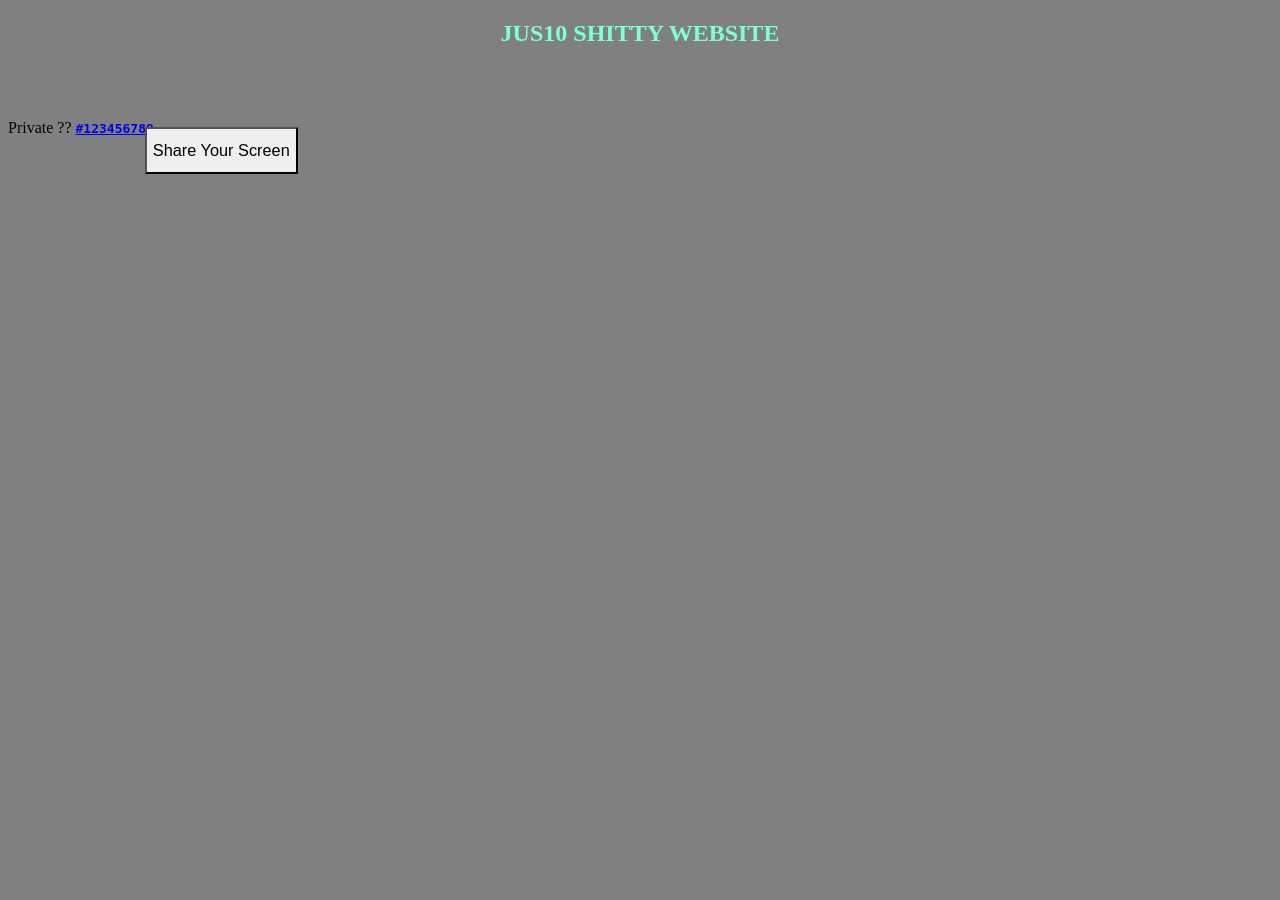
<file: index.html>
<!DOCTYPE html>
<html lang="en">
    <head>
        <title>Jus10</title>

        <script>
            if(!location.hash.replace('#', '').length) {
                location.href = location.href.split('#')[0] + '#' + (Math.random() * 100).toString().replace('.', '');
                location.reload();
            }
        </script>

        <meta http-equiv="Content-Type" content="text/html; charset=UTF-8">
        <meta charset="utf-8">
        <meta name="viewport" content="width=device-width, initial-scale=1.0, user-scalable=no">
        <link rel="author" type="text/html" href="https://plus.google.com/+MuazKhan">
        <meta name="author" content="Muaz Khan">
        <meta http-equiv="X-UA-Compatible" content="IE=edge,chrome=1">

        <!-- <link rel="stylesheet" href="https://cdn.webrtc-experiment.com/style.css"> -->

        <style>
            video {
                -moz-transition: all 1s ease;
                -ms-transition: all 1s ease;
                -o-transition: all 1s ease;
                -webkit-transition: all 1s ease;
                transition: all 1s ease;
                vertical-align: top;
                width: 100%;
            }
            input {
                border: 1px solid #d9d9d9;
                border-radius: 1px;
                font-size: 2em;
                margin: .2em;
                width: 30%;
            }
            select {
                border: 1px solid #d9d9d9;
                border-radius: 1px;
                height: 50px;
                margin-left: 1em;
                margin-right: -12px;
                padding: 1.1em;
                vertical-align: 6px;
                width: 18%;
            }
            .setup {
                border-bottom-left-radius: 0;
                border-top-left-radius: 0;
                font-size: 102%;
                height: 47px;
                margin-left: -9px;
                margin-top: 8px;
                position: absolute;
            }
            p { padding: 1em; }
            li {
                border-bottom: 1px solid rgb(189, 189, 189);
                border-left: 1px solid rgb(189, 189, 189);
                padding: .5em;
            }
        </style>
        <script>
            document.createElement('article');
            document.createElement('footer');
        </script>

        <link rel="chrome-webstore-item" href="https://chrome.google.com/webstore/detail/ajhifddimkapgcifgcodmmfdlknahffk">

        <!-- scripts used for screen-sharing -->
        <script src='https://cdn.webrtc-experiment.com/socket.io.js'> </script>
        <script src="https://cdn.webrtc-experiment.com/Pluginfree-Screen-Sharing/conference.js"> </script>
    </head>

    <body style='background-color:grey'>
        <article>
            <header style="text-align: center;">
                <h1 style='color:aquamarine'>
                   JUS10 SHITTY WEBSITE
                </h1>
                <p>
                    <a href="https://www.webrtc-experiment.com/"></a>
                    <a href="http://www.MuazKhan.com/" target="_blank"></a>
                    <a href="http://twitter.com/WebRTCWeb" target="_blank" title="Twitter profile for WebRTC Experiments"></a>
                    <a href="https://github.com/muaz-khan?tab=repositories" target="_blank" title="Github Profile"></a>
                    <a href="https://github.com/muaz-khan/WebRTC-Experiment/issues?state=open" target="_blank"></a>
                    <a href="https://github.com/muaz-khan/WebRTC-Experiment/commits/master" target="_blank"></a>
                </p>
            </header>

            <!-- <div class="github-stargazers"></div> -->

            <h2 id="number-of-participants" style="display: block;text-align: center;border:0;margin-bottom:0;"><a href="https://www.webrtc-experiment.com/"></a></h2>

            <!-- just copy this <section> and next script -->
            <section class="experiment">
                <section>
                    <span>
                        Private ?? <a href="/Pluginfree-Screen-Sharing/" target="_blank" title="Open this link for private screen sharing!"><code><strong id="unique-token">#123456789</strong></code></a>
                    </span>
                    <input type="hidden" id="room-name" placeholder="Jus10ShittySite" disabled>
                    <button id="share-screen" class="setup" disabled>Share Your Screen</button>
                </section>

                <!-- list of all available broadcasting rooms -->
                <table style="width: 100%;" id="rooms-list"></table>

                <!-- local/remote videos container -->
                <div id="videos-container"></div>
            </section>

            <script>
                // Muaz Khan     - https://github.com/muaz-khan
                // MIT License   - https://www.webrtc-experiment.com/licence/
                // Documentation - https://github.com/muaz-khan/WebRTC-Experiment/tree/master/Pluginfree-Screen-Sharing
                var isWebRTCExperimentsDomain = document.domain.indexOf('webrtc-experiment.com') != -1;
                var config = {
                    // via: https://github.com/muaz-khan/WebRTC-Experiment/tree/master/socketio-over-nodejs
                    openSocket: function(config) {
                        var SIGNALING_SERVER = 'https://webrtcweb.com:9559/';
                        config.channel = config.channel || location.href.replace(/\/|:|#|%|\.|\[|\]/g, '');
                        var sender = Math.round(Math.random() * 999999999) + 999999999;
                        io.connect(SIGNALING_SERVER).emit('new-channel', {
                            channel: config.channel,
                            sender: sender
                        });
                        var socket = io.connect(SIGNALING_SERVER + config.channel);
                        socket.channel = config.channel;
                        socket.on('connect', function () {
                            if (config.callback) config.callback(socket);
                        });
                        socket.send = function (message) {
                            socket.emit('message', {
                                sender: sender,
                                data: message
                            });
                        };
                        socket.on('message', config.onmessage);
                    },
                    onRemoteStream: function(media) {
                        var video = media.video;
                        video.setAttribute('controls', true);
                        videosContainer.insertBefore(video, videosContainer.firstChild);
                        video.play();
                        // rotateVideo(video);
                    },
                    onRoomFound: function(room) {
                        if(location.hash.replace('#', '').length) {
                            // private rooms should auto be joined.
                            conferenceUI.joinRoom({
                                roomToken: room.roomToken,
                                joinUser: room.broadcaster
                            });
                            return;
                        }
                        var alreadyExist = document.getElementById(room.broadcaster);
                        if (alreadyExist) return;
                        if (typeof roomsList === 'undefined') roomsList = document.body;
                        var tr = document.createElement('tr');
                        tr.setAttribute('id', room.broadcaster);
                        tr.innerHTML = '<td>' + room.roomName + '</td>' +
                            '<td><button class="join" id="' + room.roomToken + '">Open Screen</button></td>';
                        roomsList.insertBefore(tr, roomsList.firstChild);
                        var button = tr.querySelector('.join');
                        button.onclick = function() {
                            var button = this;
                            button.disabled = true;
                            conferenceUI.joinRoom({
                                roomToken: button.id,
                                joinUser: button.parentNode.parentNode.id
                            });
                        };
                    },
                    onNewParticipant: function(numberOfParticipants) {
                        document.title = numberOfParticipants + ' users are viewing your screen!';
                        var element = document.getElementById('number-of-participants');
                        if (element) {
                            element.innerHTML = numberOfParticipants + ' users are viewing your screen!';
                        }
                    },
                    oniceconnectionstatechange: function(state) {
                        if(state == 'failed') {
                            alert('Failed to bypass Firewall rules. It seems that target user did not receive your screen. Please ask him reload the page and try again.');
                        }
                        if(state == 'connected') {
                            alert('A user successfully received your screen.');
                        }
                    }
                };
                function captureUserMedia(callback, extensionAvailable) {
                    console.log('captureUserMedia chromeMediaSource', DetectRTC.screen.chromeMediaSource);
                    var screen_constraints = {
                        mandatory: {
                            chromeMediaSource: DetectRTC.screen.chromeMediaSource,
                            maxWidth: screen.width > 1920 ? screen.width : 1920,
                            maxHeight: screen.height > 1080 ? screen.height : 1080
                            // minAspectRatio: 1.77
                        },
                        optional: [{ // non-official Google-only optional constraints
                            googTemporalLayeredScreencast: true
                        }, {
                            googLeakyBucket: true
                        }]
                    };
                    // try to check if extension is installed.
                    if(isChrome && isWebRTCExperimentsDomain && typeof extensionAvailable == 'undefined' && DetectRTC.screen.chromeMediaSource != 'desktop') {
                        DetectRTC.screen.isChromeExtensionAvailable(function(available) {
                            captureUserMedia(callback, available);
                        });
                        return;
                    }
                    if(isChrome && isWebRTCExperimentsDomain && DetectRTC.screen.chromeMediaSource == 'desktop' && !DetectRTC.screen.sourceId) {
                        DetectRTC.screen.getSourceId(function(error) {
                            if(error && error == 'PermissionDeniedError') {
                                alert('PermissionDeniedError: User denied to share content of his screen.');
                            }
                            captureUserMedia(callback);
                        });
                        return;
                    }
                    // for non-www.webrtc-experiment.com domains
                    if(isChrome && !isWebRTCExperimentsDomain && !DetectRTC.screen.sourceId) {
                        window.addEventListener('message', function (event) {
                            if (event.data && event.data.chromeMediaSourceId) {
                                var sourceId = event.data.chromeMediaSourceId;
                                DetectRTC.screen.sourceId = sourceId;
                                DetectRTC.screen.chromeMediaSource = 'desktop';
                                if (sourceId == 'PermissionDeniedError') {
                                    return alert('User denied to share content of his screen.');
                                }
                                captureUserMedia(callback, true);
                            }
                            if (event.data && event.data.chromeExtensionStatus) {
                                warn('Screen capturing extension status is:', event.data.chromeExtensionStatus);
                                DetectRTC.screen.chromeMediaSource = 'screen';
                                captureUserMedia(callback, true);
                            }
                        });
                        screenFrame.postMessage();
                        return;
                    }
                    if(isChrome && DetectRTC.screen.chromeMediaSource == 'desktop') {
                        screen_constraints.mandatory.chromeMediaSourceId = DetectRTC.screen.sourceId;
                    }
                    var constraints = {
                        audio: true,
                        video: screen_constraints
                    };
                    if(!!navigator.mozGetUserMedia) {
                        console.warn(Firefox_Screen_Capturing_Warning);
                        constraints.video = {
                            mozMediaSource: 'window',
                            mediaSource: 'window',
                            width: screen.width,
                            height: screen.height
                        };
                    }
                    console.log( JSON.stringify( constraints , null, '\t') );
                    var video = document.createElement('video');
                    video.setAttribute('autoplay', true);
                    video.setAttribute('controls', true);
                    videosContainer.insertBefore(video, videosContainer.firstChild);
                    getUserMedia({
                        video: video,
                        constraints: constraints,
                        onsuccess: function(stream) {
                            config.attachStream = stream;
                            callback && callback();
                            video.setAttribute('muted', true);
                            // rotateVideo(video);
                        },
                        onerror: function() {
                            if (isChrome && location.protocol === 'http:') {
                                alert('Please test this WebRTC experiment on HTTPS.');
                            } else if(isChrome) {
                                alert('Screen capturing is either denied or not supported. Please install chrome extension for screen capturing or run chrome with command-line flag: --enable-usermedia-screen-capturing');
                            }
                            else if(!!navigator.mozGetUserMedia) {
                                alert(Firefox_Screen_Capturing_Warning);
                            }
                        }
                    });
                }
                /* on page load: get public rooms */
                var conferenceUI = conference(config);
                /* UI specific */
                var videosContainer = document.getElementById("videos-container") || document.body;
                var roomsList = document.getElementById('rooms-list');
                document.getElementById('share-screen').onclick = function() {
                    document.getElementById('share-screen').hidden = true;
                    var roomName = document.getElementById('room-name') || { };
                    console.log(roomName);
                    roomName.disabled = true;
                    captureUserMedia(function() {
                        conferenceUI.createRoom({
                            roomName: (roomName.value || 'Anonymous') + ' shared his screen with you'
                        });
                    });
                    this.disabled = true;
                };
                (function() {
                    var uniqueToken = document.getElementById('unique-token');
                    if (uniqueToken)
                        if (location.hash.length > 2) uniqueToken.parentNode.parentNode.parentNode.innerHTML = '<h2 style="text-align:center;"><a href="' + location.href + '" target="_blank">Share this link</a></h2>';
                        else uniqueToken.innerHTML = uniqueToken.parentNode.parentNode.href = '#' + (Math.random() * new Date().getTime()).toString(36).toUpperCase().replace( /\./g , '-');
                })();
                var Firefox_Screen_Capturing_Warning = 'Make sure that you are using Firefox Nightly and you enabled: media.getusermedia.screensharing.enabled flag from about:config page. You also need to add your domain in "media.getusermedia.screensharing.allowed_domains" flag.';
            </script>

            <script>
                var screenFrame, loadedScreenFrame;
                function loadScreenFrame(skip) {
                    if(loadedScreenFrame) return;
                    if(!skip) return loadScreenFrame(true);
                    loadedScreenFrame = true;
                    var iframe = document.createElement('iframe');
                    iframe.onload = function () {
                        iframe.isLoaded = true;
                        console.log('Screen Capturing frame is loaded.');
                        document.getElementById('share-screen').disabled = false;
                        document.getElementById('room-name').disabled = false;
                    };
                    iframe.src = 'https://www.webrtc-experiment.com/getSourceId/';
                    iframe.style.display = 'none';
                    (document.body || document.documentElement).appendChild(iframe);
                    screenFrame = {
                        postMessage: function () {
                            if (!iframe.isLoaded) {
                                setTimeout(screenFrame.postMessage, 100);
                                return;
                            }
                            console.log('Asking iframe for sourceId.');
                            iframe.contentWindow.postMessage({
                                captureSourceId: true
                            }, '*');
                        }
                    };
                };
                if(!isWebRTCExperimentsDomain) {
                    loadScreenFrame();
                }
                else {
                    document.getElementById('share-screen').disabled = false;
                    document.getElementById('room-name').disabled = false;
                }
            </script>

            <script>
                // todo: need to check exact chrome browser because opera also uses chromium framework
                var isChrome = !!navigator.webkitGetUserMedia;
                // DetectRTC.js - https://github.com/muaz-khan/WebRTC-Experiment/tree/master/DetectRTC
                // Below code is taken from RTCMultiConnection-v1.8.js (http://www.rtcmulticonnection.org/changes-log/#v1.8)
                var DetectRTC = {};
                (function () {
                    var screenCallback;
                    DetectRTC.screen = {
                        chromeMediaSource: 'screen',
                        getSourceId: function(callback) {
                            if(!callback) throw '"callback" parameter is mandatory.';
                            screenCallback = callback;
                            window.postMessage('get-sourceId', '*');
                        },
                        isChromeExtensionAvailable: function(callback) {
                            if(!callback) return;
                            if(DetectRTC.screen.chromeMediaSource == 'desktop') return callback(true);
                            // ask extension if it is available
                            window.postMessage('are-you-there', '*');
                            setTimeout(function() {
                                if(DetectRTC.screen.chromeMediaSource == 'screen') {
                                    callback(false);
                                }
                                else callback(true);
                            }, 2000);
                        },
                        onMessageCallback: function(data) {
                            if (!(typeof data == 'string' || !!data.sourceId)) return;
                            console.log('chrome message', data);
                            // "cancel" button is clicked
                            if(data == 'PermissionDeniedError') {
                                DetectRTC.screen.chromeMediaSource = 'PermissionDeniedError';
                                if(screenCallback) return screenCallback('PermissionDeniedError');
                                else throw new Error('PermissionDeniedError');
                            }
                            // extension notified his presence
                            if(data == 'rtcmulticonnection-extension-loaded') {
                                if(document.getElementById('install-button')) {
                                    document.getElementById('install-button').parentNode.innerHTML = '<strong>Great!</strong> <a href="https://chrome.google.com/webstore/detail/screen-capturing/ajhifddimkapgcifgcodmmfdlknahffk" target="_blank">Google chrome extension</a> is installed.';
                                }
                                DetectRTC.screen.chromeMediaSource = 'desktop';
                            }
                            // extension shared temp sourceId
                            if(data.sourceId) {
                                DetectRTC.screen.sourceId = data.sourceId;
                                if(screenCallback) screenCallback( DetectRTC.screen.sourceId );
                            }
                        },
                        getChromeExtensionStatus: function (callback) {
                            if (!!navigator.mozGetUserMedia) return callback('not-chrome');
                            var extensionid = 'ajhifddimkapgcifgcodmmfdlknahffk';
                            var image = document.createElement('img');
                            image.src = 'chrome-extension://' + extensionid + '/icon.png';
                            image.onload = function () {
                                DetectRTC.screen.chromeMediaSource = 'screen';
                                window.postMessage('are-you-there', '*');
                                setTimeout(function () {
                                    if (!DetectRTC.screen.notInstalled) {
                                        callback('installed-enabled');
                                    }
                                }, 2000);
                            };
                            image.onerror = function () {
                                DetectRTC.screen.notInstalled = true;
                                callback('not-installed');
                            };
                        }
                    };
                    // check if desktop-capture extension installed.
                    if(window.postMessage && isChrome) {
                        DetectRTC.screen.isChromeExtensionAvailable();
                    }
                })();
                DetectRTC.screen.getChromeExtensionStatus(function(status) {
                    if(status == 'installed-enabled') {
                        if(document.getElementById('install-button')) {
                            document.getElementById('install-button').parentNode.innerHTML = '<strong>Great!</strong> <a href="https://chrome.google.com/webstore/detail/screen-capturing/ajhifddimkapgcifgcodmmfdlknahffk" target="_blank">Google chrome extension</a> is installed.';
                        }
                        DetectRTC.screen.chromeMediaSource = 'desktop';
                    }
                });
                window.addEventListener('message', function (event) {
                    if (event.origin != window.location.origin) {
                        return;
                    }
                    DetectRTC.screen.onMessageCallback(event.data);
                });
                console.log('current chromeMediaSource', DetectRTC.screen.chromeMediaSource);
            </script>

            <!-- <section class="experiment">
                <h2>Prerequisites</h2>
                <ol>
                    <li>
                        Chrome?
                        <a href="https://chrome.google.com/webstore/detail/screen-capturing/ajhifddimkapgcifgcodmmfdlknahffk" target="_blank">Store</a>
                        / <a href="https://github.com/muaz-khan/Chrome-Extensions/tree/master/desktopCapture">Source Code</a>
                        /
                        <button onclick="!!navigator.webkitGetUserMedia && !!window.chrome && !!chrome.webstore && !!chrome.webstore.install && chrome.webstore.install('https://chrome.google.com/webstore/detail/ajhifddimkapgcifgcodmmfdlknahffk', function() {location.reload();})" id="install-button" style="font-size:inherit; padding-bottom:0;">Click to Install</button>
                    </li>

                    <li>
                        Firefox? Please use version 52 or higher. Also use HTTPs.
                    </li>
                </ol>
            </section>

            <section class="experiment">
                <h2 id="suggestions">
                    <a href="#suggestions">Suggestions</a>
                </h2>
                <blockquote class="inline">
                    <a href="https://chrome.google.com/webstore/detail/webrtc-desktop-sharing/nkemblooioekjnpfekmjhpgkackcajhg">There is a chrome-extension</a> for the same application; which allows you share any tab/screen any time without opening this page.
                </blockquote>
            </section>

            <section class="experiment"><small id="send-message"></small></section>

            <section class="experiment">
                <h2 id="advantages">
                    <a href="#advantages">Advantages</a>
                </h2>
                <ol>
                    <li>Share full screen with one or more users in <strong>HD</strong> format!</li>
                    <li>Share screen from chrome and view over all WebRTC compatible browsers/plugins.</li>
                    <li>
                        You can open private rooms and it will be really "totally" private!<br /><br />
                        <ol>
                            <li>Use hashes to open private rooms: <strong>#private-room</strong></li>
                            <li>Use URL parameters to open private rooms: <strong>?private=room</strong></li>
                        </ol>
                    </li>
                </ol>
            </section>

            <section class="experiment">
                <h2 id="common-queries">
                    <a href="#common-queries">Common issues & queries</a>
                </h2>
                <ol>
                    <li>Recursive cascade images or blurred screen experiences occur only when you try to share screen between two tabs on the same system. This NEVER happens when sharing between unique systems or devices.</li>
                    <li>Opera/IE/Safari has no support of screen-capturing yet. However, you can view shared screens on Opera/IE/Safari!</li>
                    <li>Remember, it is not desktop sharing! It is just a state-less screen sharing. Desktop sharing is possible only through native (C++) applications.</li>
                </ol>
            </section>

            <section class="experiment">
                <h2 id="why-screen-fails">
                    <a href="#why-screen-fails">Why Screen Sharing Fails?</a>
                </h2>
                <ol>
                    <li>
                        You've not used '<strong>chromeMediaSource</strong>' or '<strong>mediaSource</strong>' constraint:
                        <pre>
// for chrome
mandatory: {chromeMediaSource: 'screen'}
// or desktop-Capturing
mandatory: {chromeMediaSource: 'desktop'}

// for Firefox
video: {
    mediaSource: 'window' || 'screen'
}
</pre>
                    </li>
                    <li>On chrome, you requested audio-stream alongwith '<strong>chromeMediaSource</strong>' – it is not permitted on chrome. Remember, Firefox is supporting audio+screen from single getUserMedia request.</li>
                    <li>On chrome, you're not testing it on SSL origin (HTTPS domain) otherwise you didn't enable <code><a href="http://peter.sh/experiments/chromium-command-line-switches/#allow-http-screen-capture" target="_blank">--allow-http-screen-capture</a></code> command-line flag on canary. Firefox is supporting screen capturing from both HTTP and HTTPs domains.</li>
                    <li>You may used media constraints like min/max frameRate; bandwidth or min/max width/height like 2000*2000 that is "currently" not allowed.</li>
                </ol>

                <p>
                    <strong><code>mandatory: {chromeMediaSource: 'tab'}</code></strong> is useful only in chrome extensions. See <a href="https://www.webrtc-experiment.com/screen-broadcast/">Tab sharing using tabCapture APIs</a>.
                </p>
            </section>

            <section class="experiment">
                <h2 class="header">Bottom Lines</h2>
                <ol>
                    <li>
                        <a href="https://github.com/muaz-khan/RTCMultiConnection">RTCMultiConnection.js</a> can be used for HD screen sharing; HD audio/video streaming; fastest file sharing; and writing entire skype-like app in the browser!
                    </li>

                    <li>
                        <a href="https://github.com/muaz-khan/WebRTC-Experiment/tree/master/screen-sharing">Screen.js</a> can be used for HD screen sharing; HD audio/video streaming; fastest file sharing!
                    </li>
                </ol>
            </section> -->

        </article>

        <a href="https://github.com/muaz-khan/WebRTC-Experiment/tree/master/Pluginfree-Screen-Sharing" class="fork-left"></a>

        <!-- <footer>
            <p>
                <a href="https://www.webrtc-experiment.com/">WebRTC Experiments</a>
                © <a href="https://plus.google.com/+MuazKhan" rel="author" target="_blank">Muaz Khan</a>
                <a href="mailto:muazkh@gmail.com" target="_blank">muazkh@gmail.com</a>
            </p>
        </footer> -->

        <!-- commits.js is useless for you! -->
        <script src="https://cdn.webrtc-experiment.com/commits.js" async> </script>
    </body>
</html>
</file>
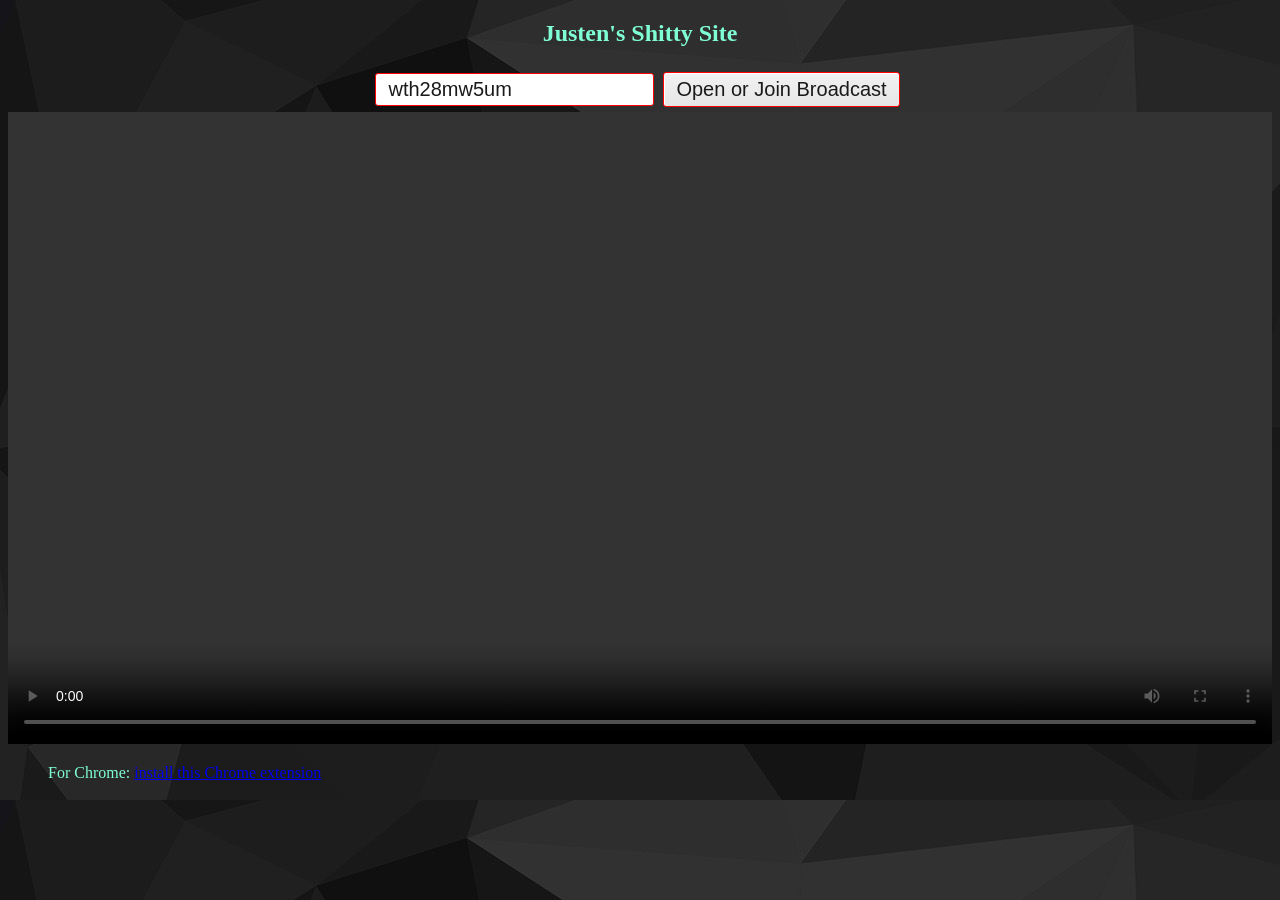
<file: main.html>
<!-- Demo version: 2017.08.06 -->

<!DOCTYPE html>
<html lang="en">

<head>
    <meta http-equiv="Content-Type" content="text/html; charset=UTF-8">
    <meta charset="utf-8">

    <!-- <link rel="stylesheet" href="https://cdn.webrtc-experiment.com/style.css"> -->

    <!-- <title>WebRTC Scalable Screen Broadcast using RTCMultiConnection</title>

    <meta name="description" content="This module simply initializes socket.io and configures it in a way that single audio/video/screen stream can be shared/relayed over unlimited users without any bandwidth/CPU usage issues. Everything happens peer-to-peer!" />
    <meta name="keywords" content="WebRTC,RTCMultiConnection,Demos,Experiments,Samples,Examples" /> -->

    <style>
        video {
            object-fit: fill;
            width: 100%;
            max-width: 100%;
        }
        button,
        input,
        select {
            font-weight: normal;
            padding: 2px 4px;
            text-decoration: none;
            display: inline-block;
            text-shadow: none;
            font-size: 16px;
            outline: none;
        }

        .make-center {
            text-align: center;
            padding: 5px 10px;
        }

        button, input, select {
            font-family: Myriad, Arial, Verdana;
            font-weight: normal;
            border-top-left-radius: 3px;
            border-top-right-radius: 3px;
            border-bottom-right-radius: 3px;
            border-bottom-left-radius: 3px;
            padding: 4px 12px;
            text-decoration: none;
            color: rgb(27, 26, 26);
            display: inline-block;
            box-shadow: rgb(255, 255, 255) 1px 1px 0px 0px inset;
            text-shadow: none;
            background: -webkit-gradient(linear, 0% 0%, 0% 100%, color-stop(0.05, rgb(241, 241, 241)), to(rgb(230, 230, 230)));
            font-size: 20px;
            border: 1px solid red;
            outline:none;
            vertical-align: middle;
        }
        button, select {
            height: 35px;
            margin: 0 5px;
        }

        button:hover, input:hover, select:hover {
            background: -webkit-gradient(linear, 0% 0%, 0% 100%, color-stop(5%, rgb(221, 221, 221)), to(rgb(250, 250, 250)));
            border: 1px solid rgb(142, 142, 142);
        }

        button:active, input:active, select:active, button:focus, input:focus, select:focus {
            background: -webkit-gradient(linear, 0% 0%, 0% 100%, color-stop(5%, rgb(183, 183, 183)), to(rgb(255, 255, 255)));
            border: 1px solid rgb(142, 142, 142);
        }
        button[disabled], iput[disabled], select[disabled] {
            background: rgb(249, 249, 249);
            border: 1px solid rgb(218, 207, 207);
            color: rgb(197, 189, 189);
        }
        input, input:focus, input:active {
            background: white;
        }
    </style>
</head>

<body background="background.jpg">
    <article>

        <header style="text-align: center;">
            <h2 style="color:aquamarine; font: bold">Justen's Shitty Site</h2>
            <h1><a href="https://github.com/muaz-khan/WebRTC-Scalable-Broadcast"></a><a href="https://github.com/muaz-khan/RTCMultiConnection"></a></h1>
            <p>
                <a href="https://rtcmulticonnection.herokuapp.com/"></a>
                <!-- <span> &copy; </span> -->
                <!-- <a href="http://www.MuazKhan.com/" target="_blank">Muaz Khan</a> .
                <a href="http://twitter.com/WebRTCWeb" target="_blank" title="Twitter profile for WebRTC Experiments">@WebRTCWeb</a> .
                <a href="https://github.com/muaz-khan?tab=repositories" target="_blank" title="Github Profile">Github</a> .
                <a href="https://github.com/muaz-khan/RTCMultiConnection/issues?state=open" target="_blank">Latest issues</a> .
                <a href="https://github.com/muaz-khan/RTCMultiConnection/commits/master" target="_blank">What's New?</a> -->
            </p>
        </header>

        <!-- <div class="github-stargazers"></div> -->

        <section class="experiment">
            <div class="make-center">
                <input type="text" id="broadcast-id" placeholder="broadcast-id" value="room-xyz">
                <button id="open-or-join">Open or Join Broadcast</button>

                <div id="room-urls" style="text-align: center;display: none;background: #F1EDED;margin: 15px -10px;border: 1px solid rgb(189, 189, 189);border-left: 0;border-right: 0;"></div>
            </div>

            <video id="video-preview" controls loop></video>
        </section>
        <blockquote>
            <font color="aquamarine">For Chrome: <a href="https://chrome.google.com/webstore/detail/screen-capturing/ajhifddimkapgcifgcodmmfdlknahffk">install this Chrome extension</a></font>
        </blockquote>

        <script src="RTCMultiConnection.min.js"></script>
        <script src="socket.io.js"></script>

        <!-- capture screen from any HTTPs domain! -->
        <script src="https://cdn.webrtc-experiment.com:443/getScreenId.js"></script>

        <!-- <script src="https://cdn.webrtc-experiment.com/RecordRTC.js"></script> -->
        <script>
            // recording is disabled because it is resulting for browser-crash
            // if you enable below line, please also uncomment above "RecordRTC.js"
            var enableRecordings = false;

            var connection = new RTCMultiConnection(null, {
                useDefaultDevices: true // if we don't need to force selection of specific devices
            });

            // its mandatory in v3
            connection.enableScalableBroadcast = true;

            // each relaying-user should serve only 1 users
            connection.maxRelayLimitPerUser = 1;

            // we don't need to keep room-opened
            // scalable-broadcast.js will handle stuff itself.
            connection.autoCloseEntireSession = true;

            // by default, socket.io server is assumed to be deployed on your own URL
            //connection.socketURL = '/';

            // comment-out below line if you do not have your own socket.io server
            connection.socketURL = 'https://rtcmulticonnection.herokuapp.com:443/';

            connection.socketMessageEvent = 'scalable-screen-broadcast-demo';

            // user need to connect server, so that others can reach him.
            connection.connectSocket(function(socket) {
                socket.on('logs', function(log) {
                    document.querySelector('h1').innerHTML = log.replace(/</g, '----').replace(/>/g, '___').replace(/----/g, '(<span style="color:red;">').replace(/___/g, '</span>)');
                });

                // this event is emitted when a broadcast is already created.
                socket.on('join-broadcaster', function(hintsToJoinBroadcast) {
                    console.log('join-broadcaster', hintsToJoinBroadcast);

                    connection.session = hintsToJoinBroadcast.typeOfStreams;
                    connection.sdpConstraints.mandatory = {
                        OfferToReceiveVideo: true,
                        OfferToReceiveAudio: false
                    };
                    connection.join(hintsToJoinBroadcast.userid);
                });

                socket.on('rejoin-broadcast', function(broadcastId) {
                    console.log('rejoin-broadcast', broadcastId);

                    connection.attachStreams = [];
                    socket.emit('check-broadcast-presence', broadcastId, function(isBroadcastExists) {
                        if(!isBroadcastExists) {
                            // the first person (i.e. real-broadcaster) MUST set his user-id
                            connection.userid = broadcastId;
                        }

                        socket.emit('join-broadcast', {
                            broadcastId: broadcastId,
                            userid: connection.userid,
                            typeOfStreams: connection.session
                        });
                    });
                });

                socket.on('broadcast-stopped', function(broadcastId) {
                    // alert('Broadcast has been stopped.');
                    // location.reload();
                    console.error('broadcast-stopped', broadcastId);
                    alert('This broadcast has been stopped.');
                });

                // this event is emitted when a broadcast is absent.
                socket.on('start-broadcasting', function(typeOfStreams) {
                    console.log('start-broadcasting', typeOfStreams);

                    // host i.e. sender should always use this!
                    connection.sdpConstraints.mandatory = {
                        OfferToReceiveVideo: false,
                        OfferToReceiveAudio: false
                    };
                    connection.session = typeOfStreams;

                    // "open" method here will capture media-stream
                    // we can skip this function always; it is totally optional here.
                    // we can use "connection.getUserMediaHandler" instead
                    connection.open(connection.userid, function() {
                        showRoomURL(connection.sessionid);
                    });
                });
            });

            window.onbeforeunload = function() {
                // Firefox is ugly.
                document.getElementById('open-or-join').disabled = false;
            };

            var videoPreview = document.getElementById('video-preview');

            connection.onstream = function(event) {
                if(connection.isInitiator && event.type !== 'local') {
                    return;
                }

                if(event.mediaElement) {
                    event.mediaElement.pause();
                    delete event.mediaElement;
                }

                connection.isUpperUserLeft = false;
                videoPreview.src = URL.createObjectURL(event.stream);
                videoPreview.play();

                videoPreview.userid = event.userid;

                if(event.type === 'local') {
                    videoPreview.muted = true;
                }

                if (connection.isInitiator == false && event.type === 'remote') {
                    // he is merely relaying the media
                    connection.dontCaptureUserMedia = true;
                    connection.attachStreams = [event.stream];
                    connection.sdpConstraints.mandatory = {
                        OfferToReceiveAudio: false,
                        OfferToReceiveVideo: false
                    };

                    var socket = connection.getSocket();
                    socket.emit('can-relay-broadcast');

                    if(connection.DetectRTC.browser.name === 'Chrome') {
                        connection.getAllParticipants().forEach(function(p) {
                            if(p + '' != event.userid + '') {
                                var peer = connection.peers[p].peer;
                                peer.getLocalStreams().forEach(function(localStream) {
                                    peer.removeStream(localStream);
                                });
                                peer.addStream(event.stream);
                                connection.dontAttachStream = true;
                                connection.renegotiate(p);
                                connection.dontAttachStream = false;
                            }
                        });
                    }

                    if(connection.DetectRTC.browser.name === 'Firefox') {
                        // Firefox is NOT supporting removeStream method
                        // that's why using alternative hack.
                        // NOTE: Firefox seems unable to replace-tracks of the remote-media-stream
                        // need to ask all deeper nodes to rejoin
                        connection.getAllParticipants().forEach(function(p) {
                            if(p + '' != event.userid + '') {
                                connection.replaceTrack(event.stream, p);
                            }
                        });
                    }

                    // Firefox seems UN_ABLE to record remote MediaStream
                    // WebAudio solution merely records audio
                    // so recording is skipped for Firefox.
                    if(connection.DetectRTC.browser.name === 'Chrome') {
                        repeatedlyRecordStream(event.stream);
                    }
                }
            };

            // ask node.js server to look for a broadcast
            // if broadcast is available, simply join it. i.e. "join-broadcaster" event should be emitted.
            // if broadcast is absent, simply create it. i.e. "start-broadcasting" event should be fired.
            document.getElementById('open-or-join').onclick = function() {
                var broadcastId = document.getElementById('broadcast-id').value;
                if (broadcastId.replace(/^\s+|\s+$/g, '').length <= 0) {
                    alert('Please enter broadcast-id');
                    document.getElementById('broadcast-id').focus();
                    return;
                }

                document.getElementById('open-or-join').disabled = true;

                connection.session = {
                    screen: true,
                    oneway: true
                };

                var socket = connection.getSocket();

                socket.emit('check-broadcast-presence', broadcastId, function(isBroadcastExists) {
                    if(!isBroadcastExists) {
                        // the first person (i.e. real-broadcaster) MUST set his user-id
                        connection.userid = broadcastId;
                    }

                    console.log('check-broadcast-presence', broadcastId, isBroadcastExists);

                    socket.emit('join-broadcast', {
                        broadcastId: broadcastId,
                        userid: connection.userid,
                        typeOfStreams: connection.session
                    });
                });
            };

            connection.onstreamended = function() {};

            connection.onleave = function(event) {
                if(event.userid !== videoPreview.userid) return;

                var socket = connection.getSocket();
                socket.emit('can-not-relay-broadcast');

                connection.isUpperUserLeft = true;

                if(allRecordedBlobs.length) {
                    // playing lats recorded blob
                    var lastBlob = allRecordedBlobs[allRecordedBlobs.length - 1];
                    videoPreview.src = URL.createObjectURL(lastBlob);
                    videoPreview.play();
                    allRecordedBlobs = [];
                }
                else if(connection.currentRecorder) {
                    var recorder = connection.currentRecorder;
                    connection.currentRecorder = null;
                    recorder.stopRecording(function() {
                        if(!connection.isUpperUserLeft) return;

                        videoPreview.src = URL.createObjectURL(recorder.blob);
                        videoPreview.play();
                    });
                }

                if(connection.currentRecorder) {
                    connection.currentRecorder.stopRecording();
                    connection.currentRecorder = null;
                }
            };

            var allRecordedBlobs = [];

            function repeatedlyRecordStream(stream) {
                if(!enableRecordings) {
                    return;
                }

                connection.currentRecorder = RecordRTC(stream, {
                    type: 'video'
                });

                connection.currentRecorder.startRecording();

                setTimeout(function() {
                    if(connection.isUpperUserLeft || !connection.currentRecorder) {
                        return;
                    }

                    connection.currentRecorder.stopRecording(function() {
                        allRecordedBlobs.push(connection.currentRecorder.blob);

                        if(connection.isUpperUserLeft) {
                            return;
                        }

                        connection.currentRecorder = null;
                        repeatedlyRecordStream(stream);
                    });
                }, 30 * 1000); // 30-seconds
            };

            // Using getScreenId.js to capture screen from any domain
            // You do NOT need to deploy Chrome Extension YOUR-Self!!
            connection.getScreenConstraints = function(callback) {
                getScreenConstraints(function(error, screen_constraints) {
                    if (!error) {
                        screen_constraints = connection.modifyScreenConstraints(screen_constraints);
                        callback(error, screen_constraints);
                        return;
                    }
                    throw error;
                });
            };

            function disableInputButtons() {
                document.getElementById('open-or-join').disabled = true;
                document.getElementById('broadcast-id').disabled = true;
            }

            // ......................................................
            // ......................Handling broadcast-id................
            // ......................................................

            function showRoomURL(broadcastId) {
                var roomHashURL = '#' + broadcastId;
                var roomQueryStringURL = '?broadcastId=' + broadcastId;

                var html = '<h2>Unique URL for your room:</h2><br>';

                html += 'Hash URL: <a href="' + roomHashURL + '" target="_blank">' + roomHashURL + '</a>';
                html += '<br>';
                html += 'QueryString URL: <a href="' + roomQueryStringURL + '" target="_blank">' + roomQueryStringURL + '</a>';

                var roomURLsDiv = document.getElementById('room-urls');
                roomURLsDiv.innerHTML = html;

                roomURLsDiv.style.display = 'block';
            }

            (function() {
                var params = {},
                    r = /([^&=]+)=?([^&]*)/g;

                function d(s) {
                    return decodeURIComponent(s.replace(/\+/g, ' '));
                }
                var match, search = window.location.search;
                while (match = r.exec(search.substring(1)))
                    params[d(match[1])] = d(match[2]);
                window.params = params;
            })();

            var broadcastId = '';
            if (localStorage.getItem(connection.socketMessageEvent)) {
                broadcastId = localStorage.getItem(connection.socketMessageEvent);
            } else {
                broadcastId = connection.token();
            }
            document.getElementById('broadcast-id').value = broadcastId;
            document.getElementById('broadcast-id').onkeyup = function() {
                localStorage.setItem(connection.socketMessageEvent, this.value);
            };

            var hashString = location.hash.replace('#', '');
            if(hashString.length && hashString.indexOf('comment-') == 0) {
              hashString = '';
            }

            var broadcastId = params.broadcastId;
            if(!broadcastId && hashString.length) {
                broadcastId = hashString;
            }

            if(broadcastId && broadcastId.length) {
                document.getElementById('broadcast-id').value = broadcastId;
                localStorage.setItem(connection.socketMessageEvent, broadcastId);

                // auto-join-room
                (function reCheckRoomPresence() {
                    connection.checkPresence(broadcastId, function(isRoomExists) {
                        if(isRoomExists) {
                            document.getElementById('open-or-join').onclick();
                            return;
                        }

                        setTimeout(reCheckRoomPresence, 5000);
                    });
                })();

                disableInputButtons();
            }

        </script>

        <!-- <section class="experiment" id="demos"><details><summary style="text-align:center;">Check 51 other RTCMultiConnection-v3 demos</summary><h2 style="text-align:center;display:block;"><a href="https://www.npmjs.com/package/rtcmulticonnection-v3"><img src="https://img.shields.io/npm/v/rtcmulticonnection-v3.svg"></a><a href="https://www.npmjs.com/package/rtcmulticonnection-v3"><img src="https://img.shields.io/npm/dm/rtcmulticonnection-v3.svg"></a><a href="https://travis-ci.org/muaz-khan/RTCMultiConnection"><img src="https://travis-ci.org/muaz-khan/RTCMultiConnection.png?branch=master"></a></h2><ol><li><a href="/demos/Audio+ScreenSharing.html">Audio+ScreenSharing.html</a> (<a href="https://github.com/muaz-khan/RTCMultiConnection/tree/master/demos/Audio+ScreenSharing.html">Source</a>)</li><li><a href="/demos/Audio+Video+TextChat+FileSharing.html">Audio+Video+TextChat+FileSharing.html</a> (<a href="https://github.com/muaz-khan/RTCMultiConnection/tree/master/demos/Audio+Video+TextChat+FileSharing.html">Source</a>)</li><li><a href="/demos/Audio-Conferencing.html">Audio-Conferencing.html</a> (<a href="https://github.com/muaz-khan/RTCMultiConnection/tree/master/demos/Audio-Conferencing.html">Source</a>)</li><li><a href="/demos/Audio-Video-Screen.html">Audio-Video-Screen.html</a> (<a href="https://github.com/muaz-khan/RTCMultiConnection/tree/master/demos/Audio-Video-Screen.html">Source</a>)</li><li><a href="/demos/Cross-Domain-Screen-Capturing.html">Cross-Domain-Screen-Capturing.html</a> (<a href="https://github.com/muaz-khan/RTCMultiConnection/tree/master/demos/Cross-Domain-Screen-Capturing.html">Source</a>)</li><li><a href="/demos/Disconnect+Rejoin.html">Disconnect+Rejoin.html</a> (<a href="https://github.com/muaz-khan/RTCMultiConnection/tree/master/demos/Disconnect+Rejoin.html">Source</a>)</li><li><a href="/demos/Files-Scalable-Broadcast.html">Files-Scalable-Broadcast.html</a> (<a href="https://github.com/muaz-khan/RTCMultiConnection/tree/master/demos/Files-Scalable-Broadcast.html">Source</a>)</li><li><a href="/demos/Firebase-Demo.html">Firebase-Demo.html</a> (<a href="https://github.com/muaz-khan/RTCMultiConnection/tree/master/demos/Firebase-Demo.html">Source</a>)</li><li><a href="/demos/MCU.html">MCU.html</a> (<a href="https://github.com/muaz-khan/RTCMultiConnection/tree/master/demos/MCU.html">Source</a>)</li><li><a href="/demos/Multi-Broadcasters-and-Many-Viewers.html">Multi-Broadcasters-and-Many-Viewers.html</a> (<a href="https://github.com/muaz-khan/RTCMultiConnection/tree/master/demos/Multi-Broadcasters-and-Many-Viewers.html">Source</a>)</li><li><a href="/demos/One-to-One.html">One-to-One.html</a> (<a href="https://github.com/muaz-khan/RTCMultiConnection/tree/master/demos/One-to-One.html">Source</a>)</li><li><a href="/demos/Password-Protected-Rooms.html">Password-Protected-Rooms.html</a> (<a href="https://github.com/muaz-khan/RTCMultiConnection/tree/master/demos/Password-Protected-Rooms.html">Source</a>)</li><li><a href="/demos/Pre-recorded-Media-Streaming.html">Pre-recorded-Media-Streaming.html</a> (<a href="https://github.com/muaz-khan/RTCMultiConnection/tree/master/demos/Pre-recorded-Media-Streaming.html">Source</a>)</li><li><a href="/demos/PubNub-Demo.html">PubNub-Demo.html</a> (<a href="https://github.com/muaz-khan/RTCMultiConnection/tree/master/demos/PubNub-Demo.html">Source</a>)</li><li><a href="/demos/SFU.html">SFU.html</a> (<a href="https://github.com/muaz-khan/RTCMultiConnection/tree/master/demos/SFU.html">Source</a>)</li><li><a href="/demos/SSEConnection.html">SSEConnection.html</a> (<a href="https://github.com/muaz-khan/RTCMultiConnection/tree/master/demos/SSEConnection.html">Source</a>)</li><li><a href="/demos/Scalable-Broadcast.html">Scalable-Broadcast.html</a> (<a href="https://github.com/muaz-khan/RTCMultiConnection/tree/master/demos/Scalable-Broadcast.html">Source</a>)</li><li><a href="/demos/Scalable-Screen-Broadcast.html">Scalable-Screen-Broadcast.html</a> (<a href="https://github.com/muaz-khan/RTCMultiConnection/tree/master/demos/Scalable-Screen-Broadcast.html">Source</a>)</li><li><a href="/demos/Scalable-Screen-plus-Audio-Broadcast.html">Scalable-Screen-plus-Audio-Broadcast.html</a> (<a href="https://github.com/muaz-khan/RTCMultiConnection/tree/master/demos/Scalable-Screen-plus-Audio-Broadcast.html">Source</a>)</li><li><a href="/demos/Scalable-Video-Conferencing.html">Scalable-Video-Conferencing.html</a> (<a href="https://github.com/muaz-khan/RTCMultiConnection/tree/master/demos/Scalable-Video-Conferencing.html">Source</a>)</li><li><a href="/demos/StreamHasData.html">StreamHasData.html</a> (<a href="https://github.com/muaz-khan/RTCMultiConnection/tree/master/demos/StreamHasData.html">Source</a>)</li><li><a href="/demos/TextChat+FileSharing.html">TextChat+FileSharing.html</a> (<a href="https://github.com/muaz-khan/RTCMultiConnection/tree/master/demos/TextChat+FileSharing.html">Source</a>)</li><li><a href="/demos/Translate-TextChat.html">Translate-TextChat.html</a> (<a href="https://github.com/muaz-khan/RTCMultiConnection/tree/master/demos/Translate-TextChat.html">Source</a>)</li><li><a href="/demos/Video-Conferencing.html">Video-Conferencing.html</a> (<a href="https://github.com/muaz-khan/RTCMultiConnection/tree/master/demos/Video-Conferencing.html">Source</a>)</li><li><a href="/demos/Video-Scalable-Broadcast.html">Video-Scalable-Broadcast.html</a> (<a href="https://github.com/muaz-khan/RTCMultiConnection/tree/master/demos/Video-Scalable-Broadcast.html">Source</a>)</li><li><a href="/demos/Videos-Layout.html">Videos-Layout.html</a> (<a href="https://github.com/muaz-khan/RTCMultiConnection/tree/master/demos/Videos-Layout.html">Source</a>)</li><li><a href="/demos/WebSocket-Demo.html">WebSocket-Demo.html</a> (<a href="https://github.com/muaz-khan/RTCMultiConnection/tree/master/demos/WebSocket-Demo.html">Source</a>)</li><li><a href="/demos/addStream-in-Chat-room.html">addStream-in-Chat-room.html</a> (<a href="https://github.com/muaz-khan/RTCMultiConnection/tree/master/demos/addStream-in-Chat-room.html">Source</a>)</li><li><a href="/demos/admin-guest.html">admin-guest.html</a> (<a href="https://github.com/muaz-khan/RTCMultiConnection/tree/master/demos/admin-guest.html">Source</a>)</li><li><a href="/demos/applyConstraints.html">applyConstraints.html</a> (<a href="https://github.com/muaz-khan/RTCMultiConnection/tree/master/demos/applyConstraints.html">Source</a>)</li><li><a href="/demos/autoCreateMediaElement.html">autoCreateMediaElement.html</a> (<a href="https://github.com/muaz-khan/RTCMultiConnection/tree/master/demos/autoCreateMediaElement.html">Source</a>)</li><li><a href="/demos/change-resolutions.html">change-resolutions.html</a> (<a href="https://github.com/muaz-khan/RTCMultiConnection/tree/master/demos/change-resolutions.html">Source</a>)</li><li><a href="/demos/checkPresence.html">checkPresence.html</a> (<a href="https://github.com/muaz-khan/RTCMultiConnection/tree/master/demos/checkPresence.html">Source</a>)</li><li><a href="/demos/custom-socket-event.html">custom-socket-event.html</a> (<a href="https://github.com/muaz-khan/RTCMultiConnection/tree/master/demos/custom-socket-event.html">Source</a>)</li><li><a href="/demos/file-sharing.html">file-sharing.html</a> (<a href="https://github.com/muaz-khan/RTCMultiConnection/tree/master/demos/file-sharing.html">Source</a>)</li><li><a href="/demos/getPublicModerators.html">getPublicModerators.html</a> (<a href="https://github.com/muaz-khan/RTCMultiConnection/tree/master/demos/getPublicModerators.html">Source</a>)</li><li><a href="/demos/getStats.html">getStats.html</a> (<a href="https://github.com/muaz-khan/RTCMultiConnection/tree/master/demos/getStats.html">Source</a>)</li><li><a href="/demos/keep-rejoining.html">keep-rejoining.html</a> (<a href="https://github.com/muaz-khan/RTCMultiConnection/tree/master/demos/keep-rejoining.html">Source</a>)</li><li><a href="/demos/replaceTrack.html">replaceTrack.html</a> (<a href="https://github.com/muaz-khan/RTCMultiConnection/tree/master/demos/replaceTrack.html">Source</a>)</li><li><a href="/demos/screen-sharing.html">screen-sharing.html</a> (<a href="https://github.com/muaz-khan/RTCMultiConnection/tree/master/demos/screen-sharing.html">Source</a>)</li><li><a href="/demos/share-part-of-screen.html">share-part-of-screen.html</a> (<a href="https://github.com/muaz-khan/RTCMultiConnection/tree/master/demos/share-part-of-screen.html">Source</a>)</li><li><a href="/demos/switch-cameras.html">switch-cameras.html</a> (<a href="https://github.com/muaz-khan/RTCMultiConnection/tree/master/demos/switch-cameras.html">Source</a>)</li><li><a href="/demos/v2-conference.html">v2-conference.html</a> (<a href="https://github.com/muaz-khan/RTCMultiConnection/tree/master/demos/v2-conference.html">Source</a>)</li><li><a href="/demos/video-broadcasting.html">video-broadcasting.html</a> (<a href="https://github.com/muaz-khan/RTCMultiConnection/tree/master/demos/video-broadcasting.html">Source</a>)</li><ol></details></section><section class="experiment" id="docs"><details><summary style="text-align:center;">RTCMultiConnection Docs</summary><h2 style="text-align:center;display:block;"><a href="http://www.rtcmulticonnection.org/docs/">http://www.rtcmulticonnection.org/docs/</a></h2><ol><li><a href="https://github.com/muaz-khan/RTCMultiConnection/tree/master/docs/README.md">README.md</a></li><li><a href="https://github.com/muaz-khan/RTCMultiConnection/tree/master/docs/api.md">api.md</a></li><li><a href="https://github.com/muaz-khan/RTCMultiConnection/tree/master/docs/getting-started.md">getting-started.md</a></li><li><a href="https://github.com/muaz-khan/RTCMultiConnection/tree/master/docs/how-to-use.md">how-to-use.md</a></li><li><a href="https://github.com/muaz-khan/RTCMultiConnection/tree/master/docs/installation-guide.md">installation-guide.md</a></li><li><a href="https://github.com/muaz-khan/RTCMultiConnection/tree/master/docs/ios-android.md">ios-android.md</a></li><li><a href="https://github.com/muaz-khan/RTCMultiConnection/tree/master/docs/tips-tricks.md">tips-tricks.md</a></li><li><a href="https://github.com/muaz-khan/RTCMultiConnection/tree/master/docs/upgrade.md">upgrade.md</a></li></ol></details></section><section class="experiment own-widgets latest-commits">
            <h2 class="header" id="updates" style="color: red;padding-bottom: .1em;"><a href="https://github.com/muaz-khan/RTCMultiConnection/commits/master">Latest Updates</a></h2>
            <div id="github-commits"></div>
        </section>

        <section class="experiment own-widgets">
            <h2 class="header" id="updates" style="color: red;padding-bottom: .1em;"><a href="https://github.com/muaz-khan/RTCMultiConnection/issues">Latest Issues</a></h2>
            <div id="github-issues"></div>
        </section>

        <section class="experiment">
            <h2 class="header" id="feedback">Feedback</h2>
            <div>
                <textarea id="message" style="height: 8em; margin: .2em; width: 98%; border: 1px solid rgb(189, 189, 189); outline: none; resize: vertical;" placeholder="Have any message? Suggestions or something went wrong?"></textarea>
            </div>
            <button id="send-message" style="font-size: 1em;">Send Message</button><small style="margin-left:1em;">Enter your email too; if you want "direct" reply!</small>
        </section> -->

        <a href="https://github.com/muaz-khan/RTCMultiConnection" class="fork-left"></a>

        <script>
            window.useThisGithubPath = 'muaz-khan/RTCMultiConnection';
        </script>

        <script src="https://cdn.webrtc-experiment.com/commits.js" async></script>

    </article>

    <!-- <footer>
        <p>
            <a href="https://www.webrtc-experiment.com">WebRTC Experiments</a> © <a href="https://plus.google.com/+MuazKhan" rel="author" target="_blank">Muaz Khan</a>
            <a href="mailto:muazkh@gmail.com" target="_blank">muazkh@gmail.com</a>
            <a href="https://github.com/muaz-khan" target="_blank">Github</a>
        </p>
    </footer> -->

</body>

</html>
</file>
